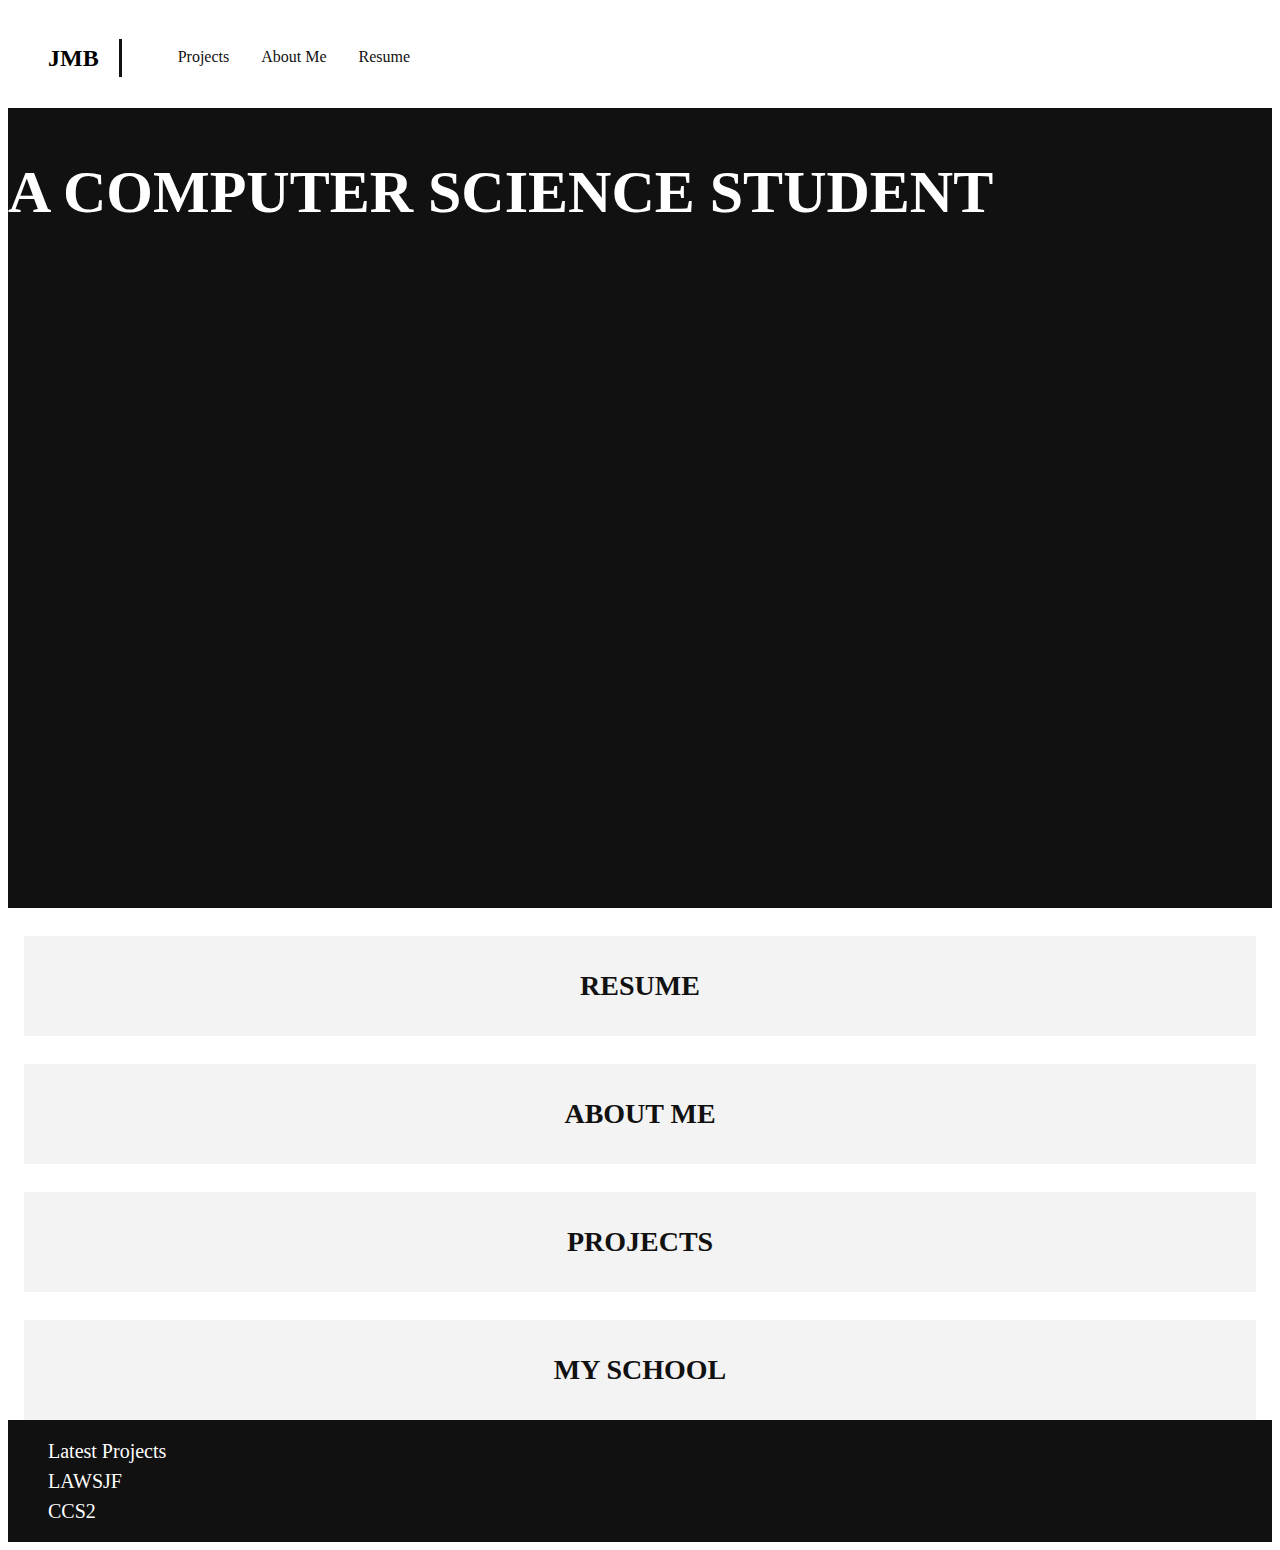
<file: index.html>
<!DOCTYPE html>
<html>
	<head>
	  <meta charset="utf-8">
	  <title>John Marli Baltazar</title>
	  <meta name="viewport" content="width=device-width initial-scale=1.0">
	  <link
	  href="https//fonts.googleais.com/css?family=Catamaran:100,200,300,400,500,600,700,800,9
	  00|Cormorant+Garamond:300,300i,400,400i,500,500i,600,600i,700,700i" rel+"stylesheet">
	  <link rel ="stylesheet" href="style.css">
	</head>
	<body>
	<header>
		<a href="index.html" class="header-brand">JMB</a>
		<nav>
		  <ul>
			<li><a href="https://drive.google.com/drive/folders/1dbdecK3uvSOEDpz1tqL-Bc_UhD8jYvPl?usp=sharing">Projects</a></li>
			<li><a href="AboutMe .html">About Me</a></li>
			<li><a href="https://drive.google.com/file/d/1RILLh75UpZ_R2nTv43fEqwPfPKGuHP91/view?usp=sharing">Resume</a></li>
		  </ul>
		  <a href="cases.html" class="header-cases">cases</a>
		</nav>
	</header>
	<main>
	  <section class="index-banner">
	  <div class="vertical-center">
	  <h2>A COMPUTER SCIENCE STUDENT</h2>
	  </div>
	  </section >
	  <section class="index-links">
	   <a href="https://drive.google.com/file/d/1RILLh75UpZ_R2nTv43fEqwPfPKGuHP91/view?usp=sharing">
		<div class="index-boxlink-square">
			<h3>Resume</h3>
		</div>
	   </a>
	   <a href="AboutMe .html">
		<div class="index-boxlink-square">
			<h3>About me</h3>
		</div>
	   </a>
	   <a href="https://drive.google.com/drive/folders/1dbdecK3uvSOEDpz1tqL-Bc_UhD8jYvPl?usp=sharing">
		<div class="index-boxlink-square">
			<h3>Projects</h3>
		</div>
	   </a>
	   <a href="UC.html">
		<div class="index-boxlink-square">
			<h3>My School</h3>
		</div>
	   </a>
	  </section>
	</main>
	<footer>
		<ul class="footer-links-main">
			<li><a href="#">Latest Projects</a></li>
			<li><a href="https://drive.google.com/file/d/1jnbDq3mw6Tybn7NU17U07JzhJvVz6-RB/view?usp=sharing">LAWSJF</a></li>
			<li><a href="https://drive.google.com/file/d/1joUYI6LTzHP5R64AplAFKkHnyAQSHRzy/view?usp=sharing">CCS2</a></li>
		</ul>
	</footer>
	</body>
</html>
</file>
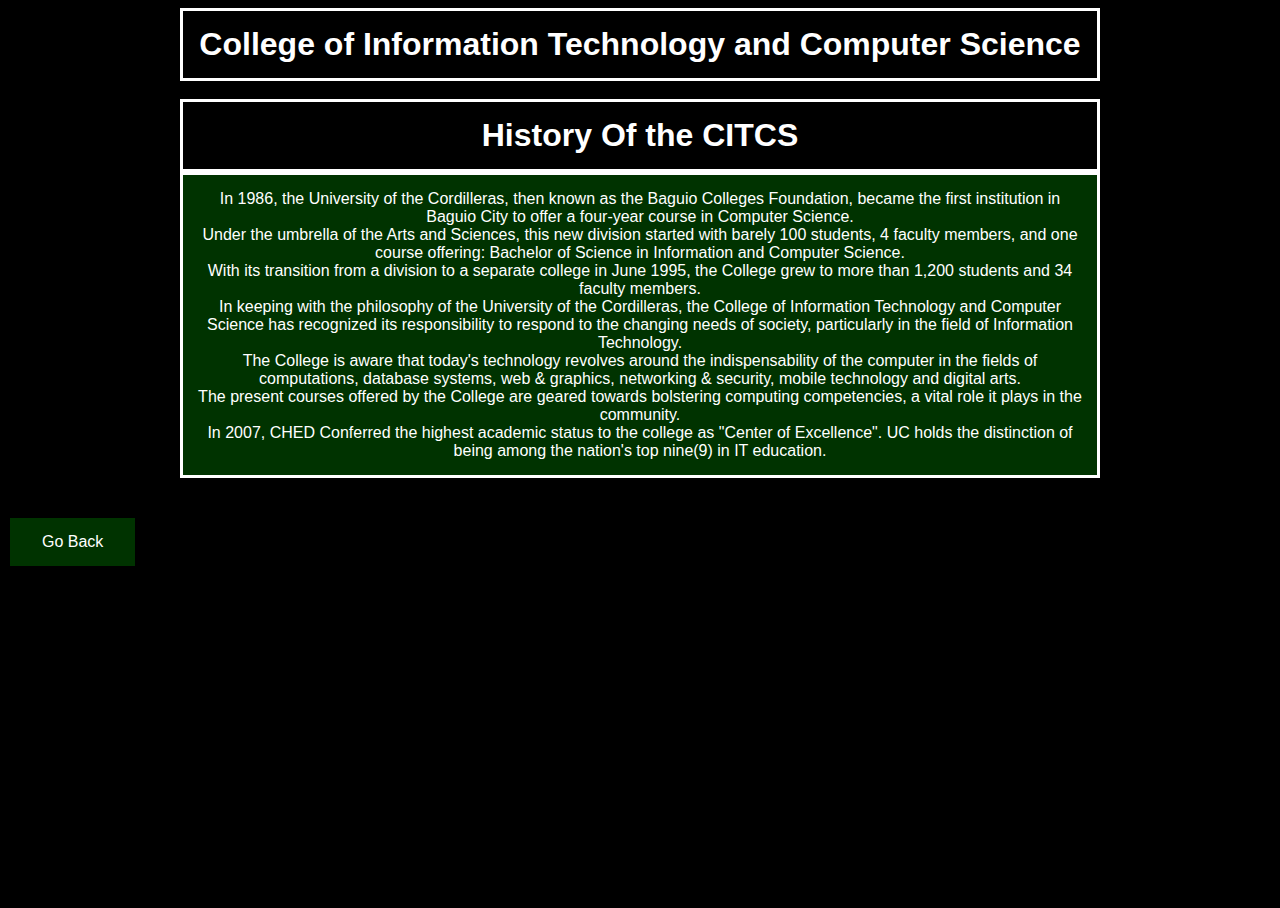
<file: CITCS.html>
<!DOCTYPE html>
<html>
<head>
<meta name="viewport" content="width=device-width, initial-scale=1">
<style>
body, html {
    height: 100%;
    margin: 1;
    font-family: Arial, Helvetica, sans-serif;
	background-color: 	black;
}
h1{
  margin: auto;
  width: 70%;
  background black;
  border: 3px solid white;
  padding: 15px;
  color: white;
  text-align: center;
}
p{
  margin: auto;
  width: 70%;
  background-color: #003300;
  border: 3px solid white;
  padding: 15px;
  color: white;
  text-align: center
}
button{
    background-color: #003300;
    border: none;
    color: white;
    padding: 15px 32px;
    text-align: center;
    text-decoration: none;
    display: center;
    font-size: 16px;
    margin: 4px 2px;
    cursor: pointer;
	position: absolute;
}
</style>
<body>
<h1> College of Information Technology and Computer Science </h1>

<br>

<h1>History Of the CITCS</h1>
<p>In 1986, the University of the Cordilleras, then known as the Baguio Colleges Foundation, became the first institution in Baguio City to offer a four-year course in Computer Science.<br>
Under the umbrella of the Arts and Sciences, this new division started with barely 100 students, 4 faculty members, and one course offering: Bachelor of Science in Information and Computer Science.<br>
With its transition from a division to a separate college in June 1995, the College grew to more than 1,200 students and 34 faculty members.<br>
In keeping with the philosophy of the University of the Cordilleras, the College of Information Technology and Computer Science has recognized its responsibility to respond to the changing needs of society, particularly in the field of Information Technology.<br>
The College is aware that today's technology revolves around the indispensability of the computer in the fields of computations, database systems, web & graphics, networking & security, mobile technology and digital arts.<br>
The present courses offered by the College are geared towards bolstering computing competencies, a vital role it plays in the community.<br>
In 2007, CHED Conferred the highest academic status to the college as "Center of Excellence". UC holds the distinction of being among the nation's top nine(9) in IT education.</p>

<br>
<br>

<button onclick="goBack()">Go Back</button>
<script>
function goBack() {
    window.history.back();
}
</script>
</body>
</html>
</file>
<file: style.css>
*{
 text-decoration:none;
}



header {
	background-color: white;
	width: 100%
	height: 100px;
}

header .header-brand{
	font-family: Catamaran;
	font-size:24px;
	font-weight: 900;
	color: black;
	text-transform: uppercase;
	display: block;
	margin: 0 auto;
	text-align: center;
}

header nav ul {
	display: block;
	margin: 0 auto;
	width: fit-content;
}

header nav ul li {
	display: inline-block;
	float: left;
	list-style: none;
	padding: 0 16px;
}

header nav ul li a {
	font-family: Catamaran;
	font-size:16px;
	color: black;
}

header .header-cases{
	display: none;
}

@media only screen and (min-width: 1000px){
	header .header-brand {
	margin: 31px 0;
	text-align: left;
	line-height: 38px;
	padding: 0 20px 0 40px;
	border-right:3px solid #111;
	float: left;
	}
	header nav ul {	
	margin: 40px 0;
	float: left;
	}

	header nav ul li {
	display: inline-block;
	float: left;
	list-style: none;
	padding: 0 16px;
	}

	header nav ul li a {
	font-family: Catamaran;
	font-size:16px;
	color: #111;
	line-height:60px:
	}
}
/*INDEX**/

.index-banner{
	width: 100%;
	height: calc(100vh - 100px);
	background-color: #111;
	background-position: center;
	background-size: fit-content;
	display:table;
}
 
.vertical-center{
	display:table;
	vertical-align: middle;
}

.index-banner h2 {
	font-family: Catamaran;
	font-size:60px;
	font-weight: 900;
	color: white;
	text-align: middle;
	text-shadow: 2px 2px #111;	
}

.index-banner h1 {
	font-family: Cormorant Garamond;
	font-size:28px;
	font-weight: 100;
	font-style: italic;
	color: white;
	text-align: middle;
	text-shadow: 2px 2px 8px #111;	
}

.index-links div {
	margin: 16px 16px 0;
	width: calc(100% - 32px);
	height: 100px;
	background-color: #f3f3f3;
	}

.index-links  div h3{
	font-family: Catamaran;
	font-size:28px;
	font-weight: 600;
	line-height: 100px;
	color: #111;
	text-align: center;
	text-transform: uppercase;
	
}

/*footer*/
footer {
	width:100%;
	padding: 40px 40px:
	margin-top: 20px;
	background-color: #111;
	overflow: hidden;
}

footer ul {
	width: fit-content;
	float: left:
	padding-left: 20px:
	
}

footer ul li {
	display: block;	
	list-style: none;		
}

footer ul li a {
	font-family: Catamaran;
	font-size:20px;
	color: #fff;
	line-height: 30px;
	
}
.footer-link-cases{
	
	padding-right: 20px:
}

.footer-socialmedia{
	width: 50px;
	float: right;
}
.footer-sm img{
	width: 100%;
	margin-bottom: 10px;
}
</file>
